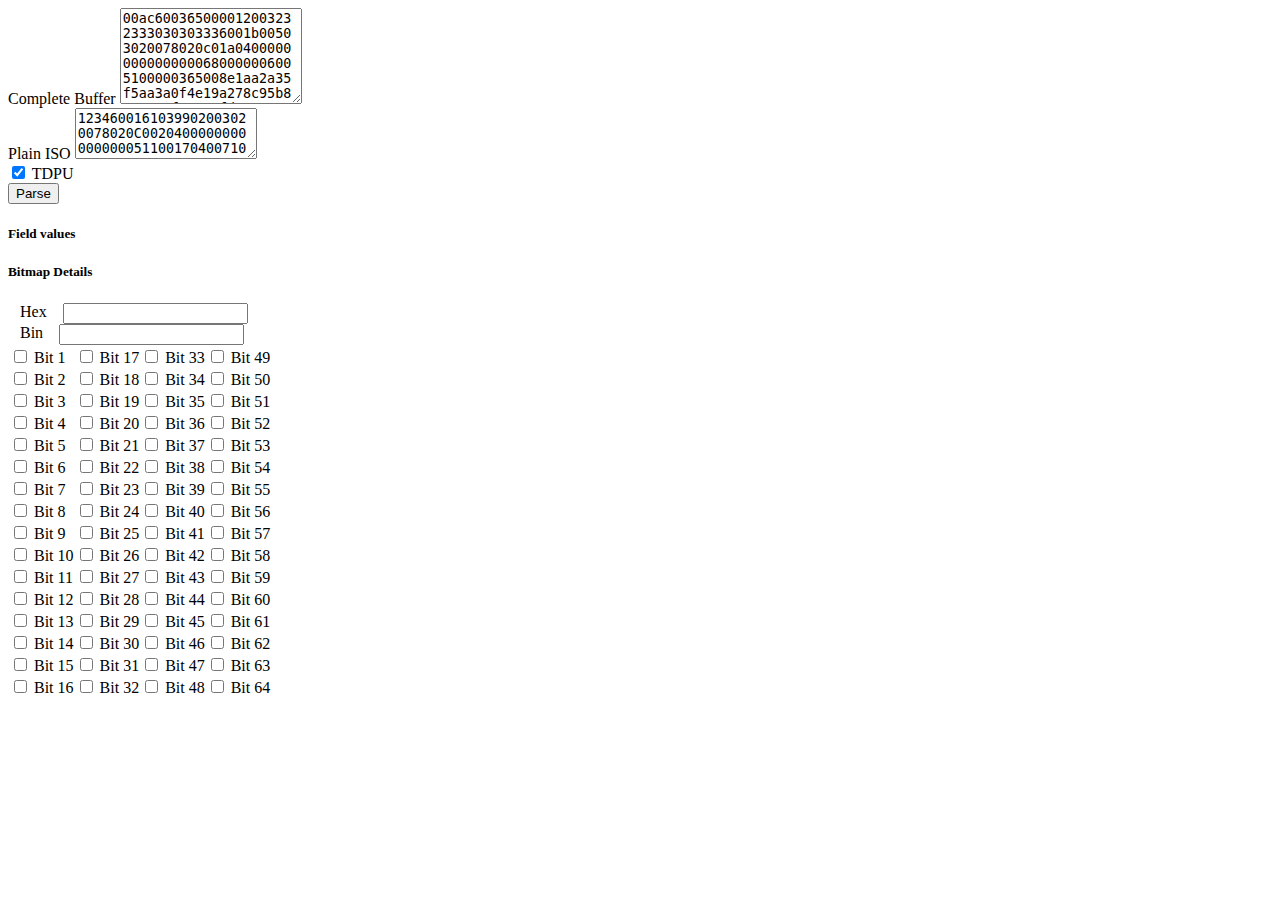
<file: index.html>
<!DOCTYPE html>
<html lang="">
  <head>
    <meta charset="utf-8" />
    <meta name="viewport" content="width=device-width, initial-scale=1" />
    <link
      href="https://cdn.jsdelivr.net/npm/bootstrap@5.2.0-beta1/dist/css/bootstrap.min.css"
      rel="stylesheet"
      integrity="sha384-0evHe/X+R7YkIZDRvuzKMRqM+OrBnVFBL6DOitfPri4tjfHxaWutUpFmBp4vmVor"
      crossorigin="anonymous"
    />
    <link href="override.css" rel="stylesheet" />
    <title>Encryption / Decryption</title>
  </head>
  <body>
    <div class="container">
      <form>
        <div class="row">
          <!-- Encryption Part - Not Ready -->
          <div class="col-5 align-items-center visually-hidden">
            <div class="p-3">
              <label for="completeBuffer" class="form-label">Complete Buffer</label>
              <textarea class="form-control" id="completeBuffer" rows="6">
[base64]</textarea
              >
            </div>
          </div>

          <!-- ISO Message -->
          <div class="col-12 col-sm-11 align-items-center">
            <div class="py-3">
              <label for="plainIso" class="form-label">Plain ISO</label>
              <textarea class="form-control" id="plainIso" rows="3">
[base64]</textarea
              >
            </div>
          </div>

          <!-- Filters -->
          <div class="col-12 col-sm-10">
            <div class="form-check form-check-inline">
              <input class="form-check-input" type="checkbox" id="tdpu-check" checked />
              <label class="form-check-label" for="tdpu-check"> TDPU </label>
            </div>
            <button type="button" class="btn btn-primary mb-3" onclick="parse()">Parse</button>
          </div>
        </div>

        <!-- Result -->
        <div id="parse-result" class="row">
          <div id="result" class="col-10 col-md-6 p-3">
            <h5>Field values</h5>
          </div>
          <div id="bitmap" class="col-10 col-md-5 p-3">
            <h5>Bitmap Details</h5>
            <div class="input-group input-group-sm mb-1">
              <span class="input-group-text">Hex</span>
              <input type="text" id="binary-bitmap" class="form-control" value="" />
            </div>

            <div class="input-group input-group-sm mb-1">
              <span class="input-group-text">Bin</span>
              <input type="text" id="hex-bitmap" class="form-control" value="" />
            </div>

            <table class="table table-sm">
              <tr>
                <td>
                  <div class="form-check form-check-inline">
                    <input class="form-check-input" type="checkbox" id="bit-1" />
                    <label class="form-check-label" for="bit-1"> Bit 1 </label>
                  </div>
                </td>
                <td>
                  <div class="form-check form-check-inline">
                    <input class="form-check-input" type="checkbox" id="bit-17" />
                    <label class="form-check-label" for="bit-17"> Bit 17 </label>
                  </div>
                </td>
                <td>
                  <div class="form-check form-check-inline">
                    <input class="form-check-input" type="checkbox" id="bit-33" />
                    <label class="form-check-label" for="bit-33"> Bit 33 </label>
                  </div>
                </td>
                <td>
                  <div class="form-check form-check-inline">
                    <input class="form-check-input" type="checkbox" id="bit-49" />
                    <label class="form-check-label" for="bit-49"> Bit 49 </label>
                  </div>
                </td>
              </tr>
              <tr>
                <td>
                  <div class="form-check form-check-inline">
                    <input class="form-check-input" type="checkbox" id="bit-2" />
                    <label class="form-check-label" for="bit-2"> Bit 2 </label>
                  </div>
                </td>
                <td>
                  <div class="form-check form-check-inline">
                    <input class="form-check-input" type="checkbox" id="bit-18" />
                    <label class="form-check-label" for="bit-18"> Bit 18 </label>
                  </div>
                </td>
                <td>
                  <div class="form-check form-check-inline">
                    <input class="form-check-input" type="checkbox" id="bit-34" />
                    <label class="form-check-label" for="bit-34"> Bit 34 </label>
                  </div>
                </td>
                <td>
                  <div class="form-check form-check-inline">
                    <input class="form-check-input" type="checkbox" id="bit-50" />
                    <label class="form-check-label" for="bit-50"> Bit 50 </label>
                  </div>
                </td>
              </tr>
              <tr>
                <td>
                  <div class="form-check form-check-inline">
                    <input class="form-check-input" type="checkbox" id="bit-3" />
                    <label class="form-check-label" for="bit-3"> Bit 3 </label>
                  </div>
                </td>
                <td>
                  <div class="form-check form-check-inline">
                    <input class="form-check-input" type="checkbox" id="bit-19" />
                    <label class="form-check-label" for="bit-19"> Bit 19 </label>
                  </div>
                </td>
                <td>
                  <div class="form-check form-check-inline">
                    <input class="form-check-input" type="checkbox" id="bit-35" />
                    <label class="form-check-label" for="bit-35"> Bit 35 </label>
                  </div>
                </td>
                <td>
                  <div class="form-check form-check-inline">
                    <input class="form-check-input" type="checkbox" id="bit-51" />
                    <label class="form-check-label" for="bit-51"> Bit 51 </label>
                  </div>
                </td>
              </tr>
              <tr>
                <td>
                  <div class="form-check form-check-inline">
                    <input class="form-check-input" type="checkbox" id="bit-4" />
                    <label class="form-check-label" for="bit-4"> Bit 4 </label>
                  </div>
                </td>
                <td>
                  <div class="form-check form-check-inline">
                    <input class="form-check-input" type="checkbox" id="bit-20" />
                    <label class="form-check-label" for="bit-20"> Bit 20 </label>
                  </div>
                </td>
                <td>
                  <div class="form-check form-check-inline">
                    <input class="form-check-input" type="checkbox" id="bit-36" />
                    <label class="form-check-label" for="bit-36"> Bit 36 </label>
                  </div>
                </td>
                <td>
                  <div class="form-check form-check-inline">
                    <input class="form-check-input" type="checkbox" id="bit-52" />
                    <label class="form-check-label" for="bit-52"> Bit 52 </label>
                  </div>
                </td>
              </tr>
              <tr>
                <td>
                  <div class="form-check form-check-inline">
                    <input class="form-check-input" type="checkbox" id="bit-5" />
                    <label class="form-check-label" for="bit-5"> Bit 5 </label>
                  </div>
                </td>
                <td>
                  <div class="form-check form-check-inline">
                    <input class="form-check-input" type="checkbox" id="bit-21" />
                    <label class="form-check-label" for="bit-21"> Bit 21 </label>
                  </div>
                </td>
                <td>
                  <div class="form-check form-check-inline">
                    <input class="form-check-input" type="checkbox" id="bit-37" />
                    <label class="form-check-label" for="bit-37"> Bit 37 </label>
                  </div>
                </td>
                <td>
                  <div class="form-check form-check-inline">
                    <input class="form-check-input" type="checkbox" id="bit-53" />
                    <label class="form-check-label" for="bit-53"> Bit 53 </label>
                  </div>
                </td>
              </tr>
              <tr>
                <td>
                  <div class="form-check form-check-inline">
                    <input class="form-check-input" type="checkbox" id="bit-6" />
                    <label class="form-check-label" for="bit-6"> Bit 6 </label>
                  </div>
                </td>
                <td>
                  <div class="form-check form-check-inline">
                    <input class="form-check-input" type="checkbox" id="bit-22" />
                    <label class="form-check-label" for="bit-22"> Bit 22 </label>
                  </div>
                </td>
                <td>
                  <div class="form-check form-check-inline">
                    <input class="form-check-input" type="checkbox" id="bit-38" />
                    <label class="form-check-label" for="bit-38"> Bit 38 </label>
                  </div>
                </td>
                <td>
                  <div class="form-check form-check-inline">
                    <input class="form-check-input" type="checkbox" id="bit-54" />
                    <label class="form-check-label" for="bit-54"> Bit 54 </label>
                  </div>
                </td>
              </tr>
              <tr>
                <td>
                  <div class="form-check form-check-inline">
                    <input class="form-check-input" type="checkbox" id="bit-7" />
                    <label class="form-check-label" for="bit-7"> Bit 7 </label>
                  </div>
                </td>
                <td>
                  <div class="form-check form-check-inline">
                    <input class="form-check-input" type="checkbox" id="bit-23" />
                    <label class="form-check-label" for="bit-23"> Bit 23 </label>
                  </div>
                </td>
                <td>
                  <div class="form-check form-check-inline">
                    <input class="form-check-input" type="checkbox" id="bit-39" />
                    <label class="form-check-label" for="bit-39"> Bit 39 </label>
                  </div>
                </td>
                <td>
                  <div class="form-check form-check-inline">
                    <input class="form-check-input" type="checkbox" id="bit-55" />
                    <label class="form-check-label" for="bit-55"> Bit 55 </label>
                  </div>
                </td>
              </tr>
              <tr>
                <td>
                  <div class="form-check form-check-inline">
                    <input class="form-check-input" type="checkbox" id="bit-8" />
                    <label class="form-check-label" for="bit-8"> Bit 8 </label>
                  </div>
                </td>
                <td>
                  <div class="form-check form-check-inline">
                    <input class="form-check-input" type="checkbox" id="bit-24" />
                    <label class="form-check-label" for="bit-24"> Bit 24 </label>
                  </div>
                </td>
                <td>
                  <div class="form-check form-check-inline">
                    <input class="form-check-input" type="checkbox" id="bit-40" />
                    <label class="form-check-label" for="bit-40"> Bit 40 </label>
                  </div>
                </td>
                <td>
                  <div class="form-check form-check-inline">
                    <input class="form-check-input" type="checkbox" id="bit-56" />
                    <label class="form-check-label" for="bit-56"> Bit 56 </label>
                  </div>
                </td>
              </tr>
              <tr>
                <td>
                  <div class="form-check form-check-inline">
                    <input class="form-check-input" type="checkbox" id="bit-9" />
                    <label class="form-check-label" for="bit-9"> Bit 9 </label>
                  </div>
                </td>
                <td>
                  <div class="form-check form-check-inline">
                    <input class="form-check-input" type="checkbox" id="bit-25" />
                    <label class="form-check-label" for="bit-25"> Bit 25 </label>
                  </div>
                </td>
                <td>
                  <div class="form-check form-check-inline">
                    <input class="form-check-input" type="checkbox" id="bit-41" />
                    <label class="form-check-label" for="bit-41"> Bit 41 </label>
                  </div>
                </td>
                <td>
                  <div class="form-check form-check-inline">
                    <input class="form-check-input" type="checkbox" id="bit-57" />
                    <label class="form-check-label" for="bit-57"> Bit 57 </label>
                  </div>
                </td>
              </tr>
              <tr>
                <td>
                  <div class="form-check form-check-inline">
                    <input class="form-check-input" type="checkbox" id="bit-10" />
                    <label class="form-check-label" for="bit-10"> Bit 10 </label>
                  </div>
                </td>
                <td>
                  <div class="form-check form-check-inline">
                    <input class="form-check-input" type="checkbox" id="bit-26" />
                    <label class="form-check-label" for="bit-26"> Bit 26 </label>
                  </div>
                </td>
                <td>
                  <div class="form-check form-check-inline">
                    <input class="form-check-input" type="checkbox" id="bit-42" />
                    <label class="form-check-label" for="bit-42"> Bit 42 </label>
                  </div>
                </td>
                <td>
                  <div class="form-check form-check-inline">
                    <input class="form-check-input" type="checkbox" id="bit-58" />
                    <label class="form-check-label" for="bit-58"> Bit 58 </label>
                  </div>
                </td>
              </tr>
              <tr>
                <td>
                  <div class="form-check form-check-inline">
                    <input class="form-check-input" type="checkbox" id="bit-11" />
                    <label class="form-check-label" for="bit-11"> Bit 11 </label>
                  </div>
                </td>
                <td>
                  <div class="form-check form-check-inline">
                    <input class="form-check-input" type="checkbox" id="bit-27" />
                    <label class="form-check-label" for="bit-27"> Bit 27 </label>
                  </div>
                </td>
                <td>
                  <div class="form-check form-check-inline">
                    <input class="form-check-input" type="checkbox" id="bit-43" />
                    <label class="form-check-label" for="bit-43"> Bit 43 </label>
                  </div>
                </td>
                <td>
                  <div class="form-check form-check-inline">
                    <input class="form-check-input" type="checkbox" id="bit-59" />
                    <label class="form-check-label" for="bit-59"> Bit 59 </label>
                  </div>
                </td>
              </tr>
              <tr>
                <td>
                  <div class="form-check form-check-inline">
                    <input class="form-check-input" type="checkbox" id="bit-12" />
                    <label class="form-check-label" for="bit-12"> Bit 12 </label>
                  </div>
                </td>
                <td>
                  <div class="form-check form-check-inline">
                    <input class="form-check-input" type="checkbox" id="bit-28" />
                    <label class="form-check-label" for="bit-28"> Bit 28 </label>
                  </div>
                </td>
                <td>
                  <div class="form-check form-check-inline">
                    <input class="form-check-input" type="checkbox" id="bit-44" />
                    <label class="form-check-label" for="bit-44"> Bit 44 </label>
                  </div>
                </td>
                <td>
                  <div class="form-check form-check-inline">
                    <input class="form-check-input" type="checkbox" id="bit-60" />
                    <label class="form-check-label" for="bit-60"> Bit 60 </label>
                  </div>
                </td>
              </tr>
              <tr>
                <td>
                  <div class="form-check form-check-inline">
                    <input class="form-check-input" type="checkbox" id="bit-13" />
                    <label class="form-check-label" for="bit-13"> Bit 13 </label>
                  </div>
                </td>
                <td>
                  <div class="form-check form-check-inline">
                    <input class="form-check-input" type="checkbox" id="bit-29" />
                    <label class="form-check-label" for="bit-29"> Bit 29 </label>
                  </div>
                </td>
                <td>
                  <div class="form-check form-check-inline">
                    <input class="form-check-input" type="checkbox" id="bit-45" />
                    <label class="form-check-label" for="bit-45"> Bit 45 </label>
                  </div>
                </td>
                <td>
                  <div class="form-check form-check-inline">
                    <input class="form-check-input" type="checkbox" id="bit-61" />
                    <label class="form-check-label" for="bit-61"> Bit 61 </label>
                  </div>
                </td>
              </tr>
              <tr>
                <td>
                  <div class="form-check form-check-inline">
                    <input class="form-check-input" type="checkbox" id="bit-14" />
                    <label class="form-check-label" for="bit-14"> Bit 14 </label>
                  </div>
                </td>
                <td>
                  <div class="form-check form-check-inline">
                    <input class="form-check-input" type="checkbox" id="bit-30" />
                    <label class="form-check-label" for="bit-30"> Bit 30 </label>
                  </div>
                </td>
                <td>
                  <div class="form-check form-check-inline">
                    <input class="form-check-input" type="checkbox" id="bit-46" />
                    <label class="form-check-label" for="bit-46"> Bit 46 </label>
                  </div>
                </td>
                <td>
                  <div class="form-check form-check-inline">
                    <input class="form-check-input" type="checkbox" id="bit-62" />
                    <label class="form-check-label" for="bit-62"> Bit 62 </label>
                  </div>
                </td>
              </tr>
              <tr>
                <td>
                  <div class="form-check form-check-inline">
                    <input class="form-check-input" type="checkbox" id="bit-15" />
                    <label class="form-check-label" for="bit-15"> Bit 15 </label>
                  </div>
                </td>
                <td>
                  <div class="form-check form-check-inline">
                    <input class="form-check-input" type="checkbox" id="bit-31" />
                    <label class="form-check-label" for="bit-31"> Bit 31 </label>
                  </div>
                </td>
                <td>
                  <div class="form-check form-check-inline">
                    <input class="form-check-input" type="checkbox" id="bit-47" />
                    <label class="form-check-label" for="bit-47"> Bit 47 </label>
                  </div>
                </td>
                <td>
                  <div class="form-check form-check-inline">
                    <input class="form-check-input" type="checkbox" id="bit-63" />
                    <label class="form-check-label" for="bit-63"> Bit 63 </label>
                  </div>
                </td>
              </tr>
              <tr>
                <td>
                  <div class="form-check form-check-inline">
                    <input class="form-check-input" type="checkbox" id="bit-16" />
                    <label class="form-check-label" for="bit-16"> Bit 16 </label>
                  </div>
                </td>
                <td>
                  <div class="form-check form-check-inline">
                    <input class="form-check-input" type="checkbox" id="bit-32" />
                    <label class="form-check-label" for="bit-32"> Bit 32 </label>
                  </div>
                </td>
                <td>
                  <div class="form-check form-check-inline">
                    <input class="form-check-input" type="checkbox" id="bit-48" />
                    <label class="form-check-label" for="bit-48"> Bit 48 </label>
                  </div>
                </td>
                <td>
                  <div class="form-check form-check-inline">
                    <input class="form-check-input" type="checkbox" id="bit-64" />
                    <label class="form-check-label" for="bit-64"> Bit 64 </label>
                  </div>
                </td>
              </tr>
            </table>
          </div>
        </div>
      </form>
    </div>

    <script
      src="https://code.jquery.com/jquery-3.2.1.slim.min.js"
      integrity="sha384-KJ3o2DKtIkvYIK3UENzmM7KCkRr/rE9/Qpg6aAZGJwFDMVNA/GpGFF93hXpG5KkN"
      crossorigin="anonymous"
    ></script>
    <script
      src="https://cdn.jsdelivr.net/npm/@popperjs/core@2.11.5/dist/umd/popper.min.js"
      integrity="sha384-Xe+8cL9oJa6tN/veChSP7q+mnSPaj5Bcu9mPX5F5xIGE0DVittaqT5lorf0EI7Vk"
      crossorigin="anonymous"
    ></script>
    <script
      src="https://cdn.jsdelivr.net/npm/bootstrap@5.2.0-beta1/dist/js/bootstrap.min.js"
      integrity="sha384-kjU+l4N0Yf4ZOJErLsIcvOU2qSb74wXpOhqTvwVx3OElZRweTnQ6d31fXEoRD1Jy"
      crossorigin="anonymous"
    ></script>
    <script src="constant.js" type="text/javascript"></script>
    <script src="parser.js" type="text/javascript"></script>
  </body>
</html>
</file>
<file: override.css>
#bitmap .table td {
    padding:0em;
}

#parse-result .input-group-text, #bitmap .input-group-text {
    padding: 0.2rem 0.75rem;
}

.custom-tooltip {
    --bs-tooltip-bg: #e9ecef;
    --bs-tooltip-color: #212529;
}
</file>
